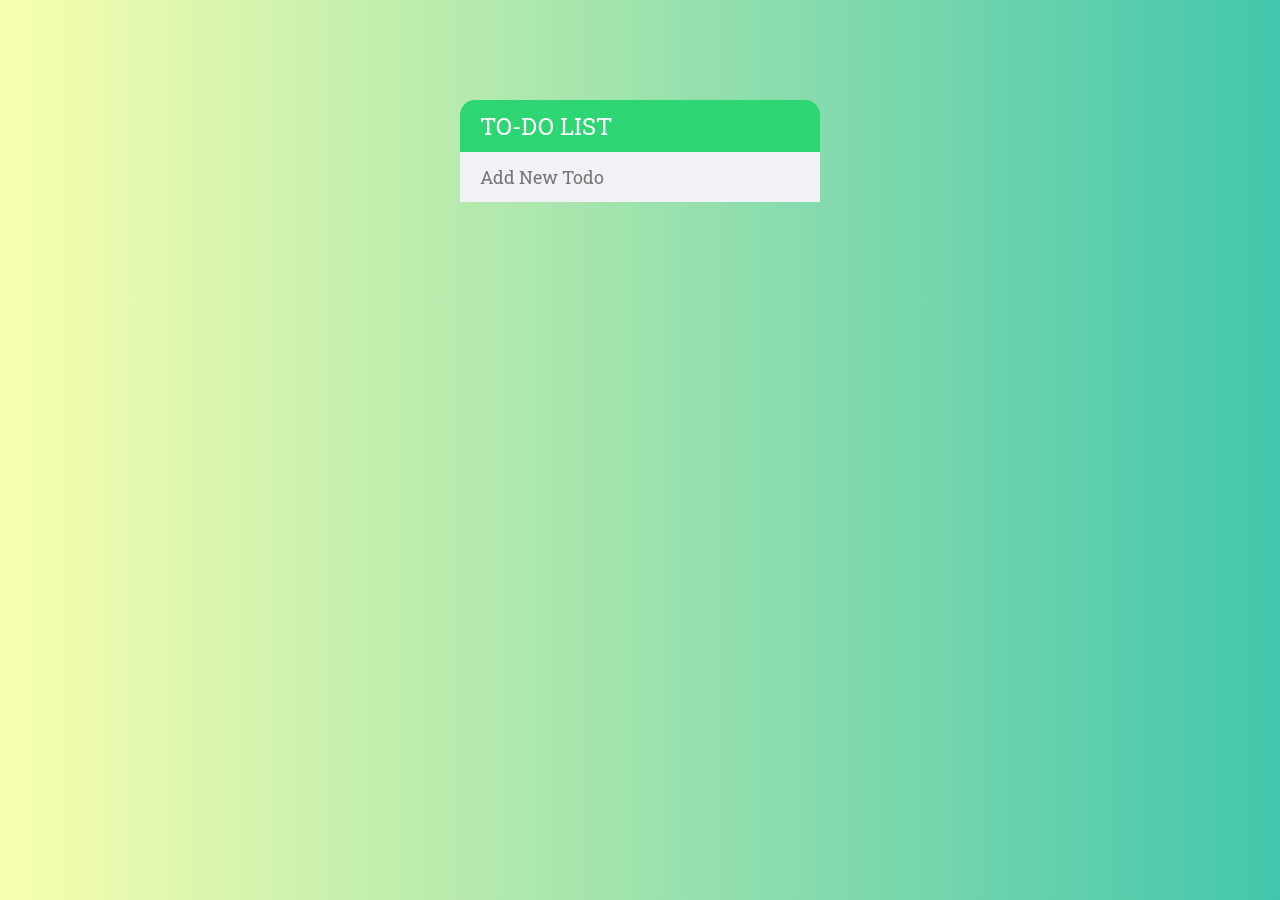
<file: index.html>
<!DOCTYPE html>
<head>
    <meta charset="UTF-8">
    <meta name="viewport" content="width=device-width, initial-scale=1.0">
    <link href="https://fonts.loli.net/css?family=Roboto+Slab" rel="stylesheet">
    <link rel="stylesheet" href="https://use.fontawesome.com/releases/v5.3.1/css/all.css" integrity="sha384-mzrmE5qonljUremFsqc01SB46JvROS7bZs3IO2EmfFsd15uHvIt+Y8vEf7N7fWAU"
    crossorigin="anonymous">
    <link rel="stylesheet" href="todo.css">
    <title>To-Do List</title>
</head>
<body>
    <div id="container">
        <h1>To-Do List</h1>
        <input type="text" id="id-input-content" placeholder="Add New Todo">

        <ul id="id-ul-container"></ul>
    </div>

    <script src="tumao.js"></script>
    <script src="todo.js"></script>
</body>
</html>
</file>
<file: todo.css>
body {
    font-family: 'Roboto Slab', 'Microsoft YaHei', serif;
    background: #43C6AC;
    background: -webkit-linear-gradient(to right, #F8FFAE, #43C6AC);
    background: linear-gradient(to right, #F8FFAE, #43C6AC);
}

#container {
    width: 360px;
    margin: 100px auto;
    background: #f1f2f6;
    box-shadow: 0 0 3px #00000002;
    border-radius: 20px;
}

h1 {
    background: #2ed573;
    color: #ffffff;
    margin: 0;
    padding: 10px 20px;
    text-transform: uppercase;
    font-size: 24px;
    font-weight: 400;
    border-radius: 15px 15px 0 0;
}

input {
    font-size: 18px;
    background-color: #f1f2f6;
    color: #2ed573;
    font-family: 'Roboto Slab', 'Microsoft YaHei', serif;
    width: 100%;
    border: 0;
    padding: 13px 13px 13px 20px;
    box-sizing: border-box;
}

input:focus {
    background-color: #ffffff;
    border: 2px solid #2ed573;
}

ul {
    list-style-type: none;
    margin: 0;
    padding: 0;
}

li {
    background-color: #ffffff;
    color: #2f3542;
    height: 40px;
    line-height: 40px;
}

li:nth-child(2n) {
    background-color: #f1f2f6;
}

li:last-child {
    border-radius: 0 0 15px 15px;
}

.todo-done {
    cursor: pointer;
    margin-right: 10px;
}

.todo-delete {
    cursor: pointer;
}

#id-span-delete {
    display: inline-block;
    background: #ff4757;
    color: #ffffff;
    height: 40px;
    width: 0;
    margin-right: 20px;
    text-align: center;
    opacity: 0;
    transition: 0.2s linear;
}

li:hover {
    cursor: default;
}

li:hover #id-span-delete {
    opacity: 1;
    width: 40px;
}

.completed {
    color: #a4b0be;
    text-decoration: line-through;
}
</file>
